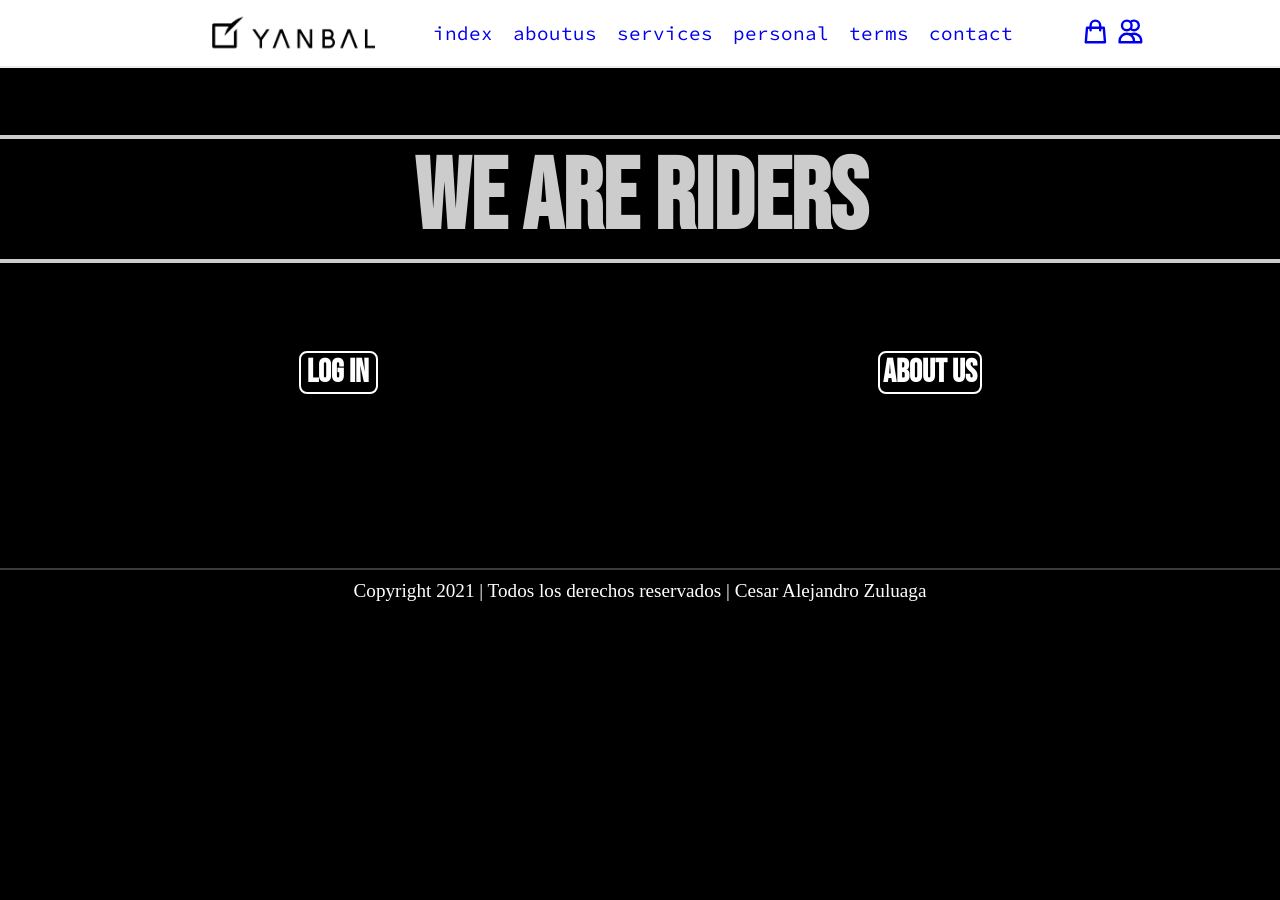
<file: aboutus.html>
<!DOCTYPE html>
<html lang="en">

<head>
    <meta charset="UTF-8">
    <meta http-equiv="X-UA-Compatible" content="IE=edge">
    <meta name="viewport" content="width=device-width, initial-scale=1.0">
    <title>About us</title>
    <link rel="stylesheet" href="./css/app.css">
    <link rel="preconnect" href="https://fonts.googleapis.com">
    <link rel="preconnect" href="https://fonts.gstatic.com" crossorigin>
    <link href="https://fonts.googleapis.com/css2?family=Bebas+Neue&display=swap" rel="stylesheet">
</head>

<body>
    <header>
        <div class="container">
            <div class="content-img">
                <img src="./logo.png" alt="logo">
            </div>
            <div class="content-nav">
                <nav>
                    <ul>
                        <li><a href="index.html">index</a></li>
                        <li><a href="aboutus.html">aboutus</a></li>
                        <li><a href="services.html">services</a></li>
                        <li><a href="personal.html">personal</a></li>
                        <li><a href="terms.html">terms</a></li>
                        <li><a href="contact.html">contact</a></li>
                    </ul>
                </nav>
            </div>
            <div class="content-logs">
                <div>
                    <a href="#">
                        <svg xmlns="http://www.w3.org/2000/svg" fill="none" viewBox="0 0 24 24" stroke="currentColor">
                            <path stroke-linecap="round" stroke-linejoin="round" stroke-width="2" d="M16 11V7a4 4 0 00-8 0v4M5 9h14l1 12H4L5 9z" />
                        </svg>
                    </a>
                </div>
                <div>
                    <a href="#">
                        <svg xmlns="http://www.w3.org/2000/svg" fill="none" viewBox="0 0 24 24" stroke="currentColor">
                            <path stroke-linecap="round" stroke-linejoin="round" stroke-width="2" d="M12 4.354a4 4 0 110 5.292M15 21H3v-1a6 6 0 0112 0v1zm0 0h6v-1a6 6 0 00-9-5.197M13 7a4 4 0 11-8 0 4 4 0 018 0z" />
                        </svg>
                    </a>
                </div>
            </div>
        </div>
    </header>
    <main>
        <div class="div_main">
            <div class="p1_aboutus">
                <h1 class="main_name">WE ARE RIDERS</h1>
            </div>
            <div class="botones">
                <h1 class="btn-1">Log in</h1>
                <h1 class="btn-2">About us</h1>
            </div>
        </div>
    </main>
    <footer>
        <div>
            <span>Copyright 2021 | Todos los derechos reservados | Cesar Alejandro Zuluaga</span>
        </div>
    </footer>
</body>

</html>
</file>
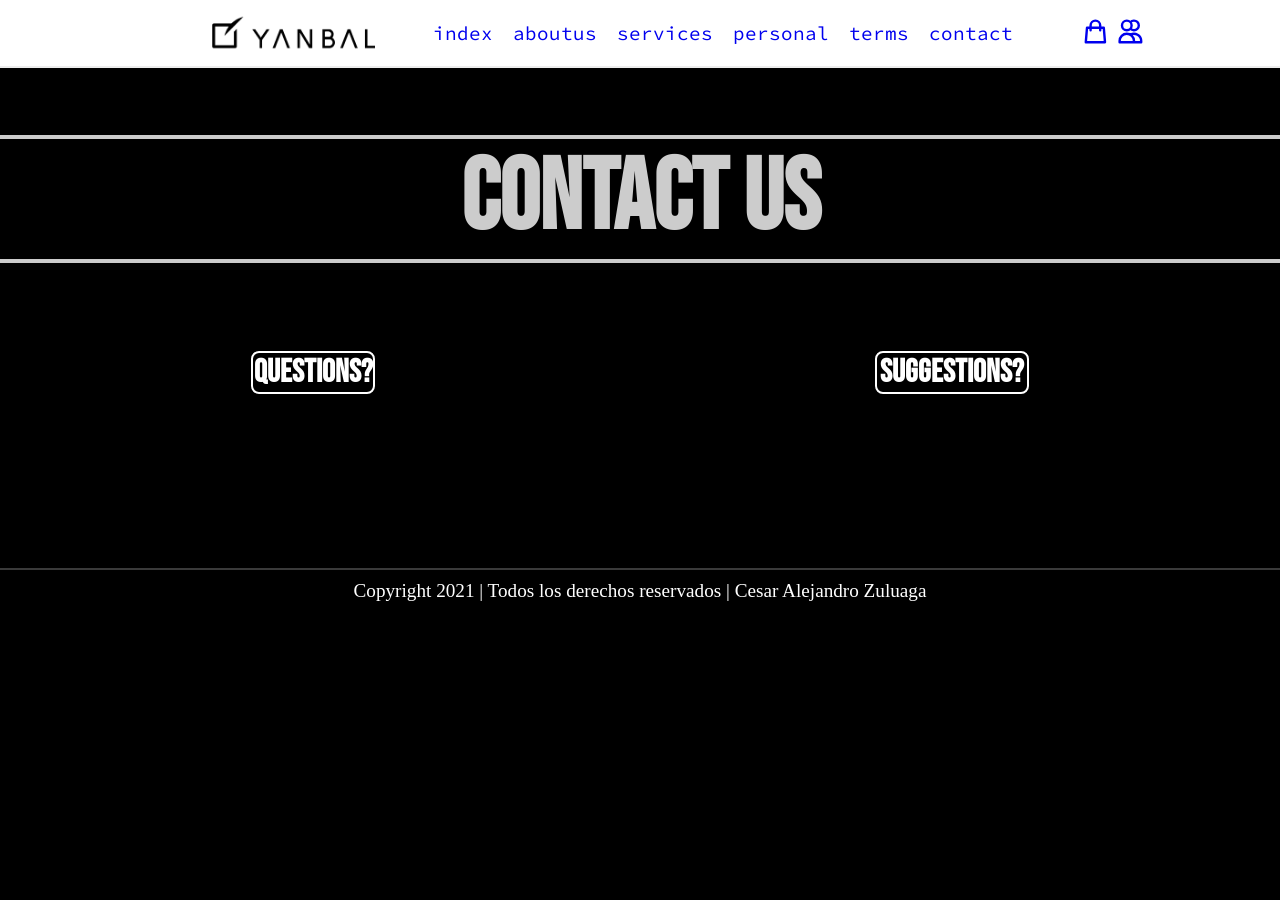
<file: contact.html>
<!DOCTYPE html>
<html lang="en">

<head>
    <meta charset="UTF-8">
    <meta http-equiv="X-UA-Compatible" content="IE=edge">
    <meta name="viewport" content="width=device-width, initial-scale=1.0">
    <title>Contact</title>
    <link rel="stylesheet" href="./css/app.css">
    <link rel="preconnect" href="https://fonts.googleapis.com">
    <link rel="preconnect" href="https://fonts.gstatic.com" crossorigin>
    <link href="https://fonts.googleapis.com/css2?family=Bebas+Neue&display=swap" rel="stylesheet">
</head>

<body>
    <header>
        <div class="container">
            <div class="content-img">
                <img src="./logo.png" alt="logo">
            </div>
            <div class="content-nav">
                <nav>
                    <ul>
                        <li><a href="index.html">index</a></li>
                        <li><a href="aboutus.html">aboutus</a></li>
                        <li><a href="services.html">services</a></li>
                        <li><a href="personal.html">personal</a></li>
                        <li><a href="terms.html">terms</a></li>
                        <li><a href="contact.html">contact</a></li>
                    </ul>
                </nav>
            </div>
            <div class="content-logs">
                <div>
                    <a href="#">
                        <svg xmlns="http://www.w3.org/2000/svg" fill="none" viewBox="0 0 24 24" stroke="currentColor">
                            <path stroke-linecap="round" stroke-linejoin="round" stroke-width="2" d="M16 11V7a4 4 0 00-8 0v4M5 9h14l1 12H4L5 9z" />
                        </svg>
                    </a>
                </div>
                <div>
                    <a href="#">
                        <svg xmlns="http://www.w3.org/2000/svg" fill="none" viewBox="0 0 24 24" stroke="currentColor">
                            <path stroke-linecap="round" stroke-linejoin="round" stroke-width="2" d="M12 4.354a4 4 0 110 5.292M15 21H3v-1a6 6 0 0112 0v1zm0 0h6v-1a6 6 0 00-9-5.197M13 7a4 4 0 11-8 0 4 4 0 018 0z" />
                        </svg>
                    </a>
                </div>
            </div>
        </div>
    </header>
    <main>
        <main>
            <div class="div_contact">
                <div class="p1_aboutus">
                    <h1 class="main_name">CONTACT US</h1>
                </div>
                <div class="botones">
                    <h1 class="btn-contact-1">Questions?</h1>
                    <h1 class="btn-contact-2">Suggestions?</h1>
                </div>
            </div>
        </main>
    </main>
    <footer>
        <div>
            <span>Copyright 2021 | Todos los derechos reservados | Cesar Alejandro Zuluaga</span>
        </div>
    </footer>
</body>

</html>
</file>
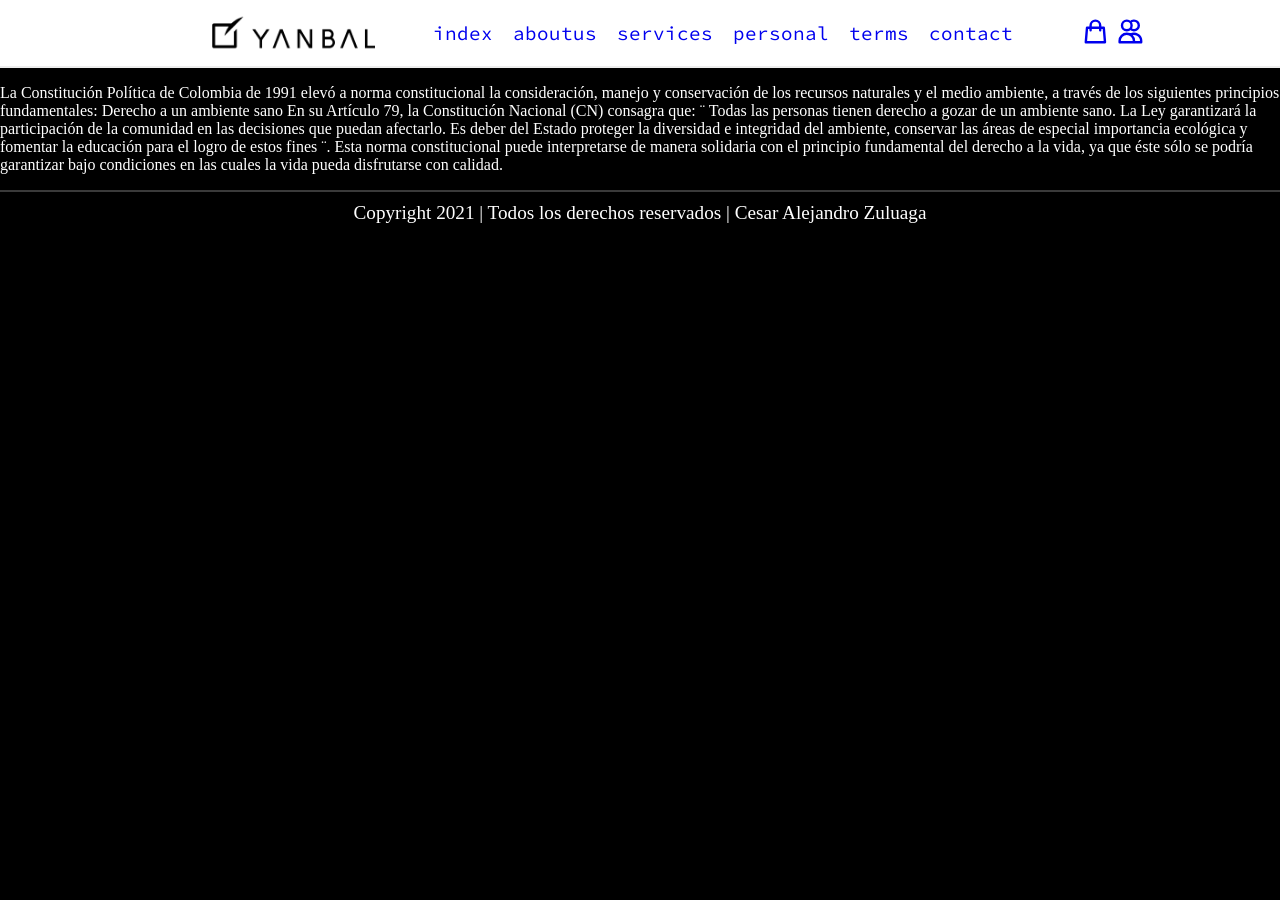
<file: terms.html>
<!DOCTYPE html>
<html lang="en">

<head>
    <meta charset="UTF-8">
    <meta http-equiv="X-UA-Compatible" content="IE=edge">
    <meta name="viewport" content="width=device-width, initial-scale=1.0">
    <title>Terms</title>
    <link rel="stylesheet" href="./css/app.css">
</head>

<body>
    <header>
        <div class="container">
            <div class="content-img">
                <img src="./logo.png" alt="logo">
            </div>
            <div class="content-nav">
                <nav>
                    <ul>
                        <li><a href="index.html">index</a></li>
                        <li><a href="aboutus.html">aboutus</a></li>
                        <li><a href="services.html">services</a></li>
                        <li><a href="personal.html">personal</a></li>
                        <li><a href="terms.html">terms</a></li>
                        <li><a href="contact.html">contact</a></li>
                    </ul>
                </nav>
            </div>
            <div class="content-logs">
                <div>
                    <a href="#">
                        <svg xmlns="http://www.w3.org/2000/svg" fill="none" viewBox="0 0 24 24" stroke="currentColor">
                            <path stroke-linecap="round" stroke-linejoin="round" stroke-width="2" d="M16 11V7a4 4 0 00-8 0v4M5 9h14l1 12H4L5 9z" />
                        </svg>
                    </a>
                </div>
                <div>
                    <a href="#">
                        <svg xmlns="http://www.w3.org/2000/svg" fill="none" viewBox="0 0 24 24" stroke="currentColor">
                            <path stroke-linecap="round" stroke-linejoin="round" stroke-width="2" d="M12 4.354a4 4 0 110 5.292M15 21H3v-1a6 6 0 0112 0v1zm0 0h6v-1a6 6 0 00-9-5.197M13 7a4 4 0 11-8 0 4 4 0 018 0z" />
                        </svg>
                    </a>
                </div>
            </div>
        </div>
    </header>
    <main>
        <main style="color: white;">
            <p>La Constitución Política de Colombia de 1991 elevó a norma constitucional la consideración, manejo y conservación de los recursos naturales y el medio ambiente, a través de los siguientes principios fundamentales: Derecho a un ambiente sano
                En su Artículo 79, la Constitución Nacional (CN) consagra que: ¨ Todas las personas tienen derecho a gozar de un ambiente sano. La Ley garantizará la participación de la comunidad en las decisiones que puedan afectarlo. Es deber del Estado
                proteger la diversidad e integridad del ambiente, conservar las áreas de especial importancia ecológica y fomentar la educación para el logro de estos fines ¨. Esta norma constitucional puede interpretarse de manera solidaria con el principio
                fundamental del derecho a la vida, ya que éste sólo se podría garantizar bajo condiciones en las cuales la vida pueda disfrutarse con calidad.</p>

        </main>
    </main>
    <footer>
        <div>
            <span>Copyright 2021 | Todos los derechos reservados | Cesar Alejandro Zuluaga</span>
        </div>
    </footer>
</body>

</html>
</file>
<file: css/app.css>
@import url('https://fonts.googleapis.com/css2?family=Source+Code+Pro&display=swap');

/* Body styles */

body {
    margin: 0px;
    padding: 0px;
    background-color: black;
}


/* Header Styles */

header {
    width: 100%;
    display: flex;
    justify-content: center;
    border-bottom: solid 2px #EDEDED;
    background-color: white;
}

header .container {
    width: 80%;
    display: flex;
    flex-direction: row;
    justify-content: center;
    background-color: white;
    border-right: solid white 2px;
}

header .container .content-img {
    width: 20%;
    display: flex;
    justify-content: center;
    align-items: center;
}

header .container .content-img img {
    width: 100%;
}

header .container .content-nav {
    width: 60%;
}

header .container .content-nav nav {
    width: 100%;
    display: flex;
    flex-direction: row;
    justify-content: center;
}

header .container .content-nav nav ul {
    list-style: none;
    display: flex;
    justify-content: center;
    margin-left: 0px;
}

header .container .content-nav nav ul li {
    padding: 5px 10px;
    font-family: 'Source Code Pro', monospace;
}

header .container .content-nav nav ul li a {
    text-decoration: none;
    font-size: 1.2em;
}

header .container .content-logs {
    width: 20%;
    display: flex;
}

header .container .content-logs div {
    width: 50%;
    display: flex;
    flex-direction: row;
    align-items: center;
}

header .container .content-logs div:nth-child(1) {
    display: flex;
    justify-content: end;
    margin-right: 3px;
}

header .container .content-logs div:nth-child(2) {
    justify-content: start;
    display: flex;
    margin-left: 3px;
}

header .container .content-logs div a svg {
    width: 1.8rem;
    height: 1.8rem;
}


/* End Header Styles */


/* Styles index*/

footer {
    border-top: solid rgb(58, 58, 58) 2px;
    width: 100%;
    padding-top: 10px;
    padding-bottom: 10px;
}

footer div {
    width: 100%;
    display: flex;
    justify-content: center;
}

footer div span {
    width: 100%;
    text-align: center;
    font-size: 1.2em;
    color: white;
}


/* End Styles Footer */


/*My styles*/

.container {
    width: 80%;
    height: 100%;
    margin-left: 10%;
    background-color: whitesmoke;
    border-right: solid rgb(58, 58, 58) 2px;
    font-family: 'Source Code Pro', monospace;
}

.p1 {
    display: flex;
    align-items: center;
}

.p1_txt {
    margin-left: 1.8rem;
}

.p1_img {
    margin: 5px;
    border: solid black 2px;
}

.p1_txt h1 {
    text-align: center;
}

.p2 {
    display: flex;
    align-items: center;
    justify-content: center;
}

.p2_txt {
    margin-left: 1.8rem;
    padding-top: 15px;
}

.p2_img {
    margin: 5px;
    border: solid black 2px;
    display: flex;
}

.p2_txt h1 {
    text-align: center;
}

.p3 {
    display: flex;
}

.p3_txt_uno {
    border-right: solid black 1px;
}

.p3_txt_uno h2 {
    text-align: center;
}

.p3_txt_uno p {
    text-align: center;
    margin: 5px;
}

.p3_txt_dos {
    border-left: solid black 1px;
}

.p3_txt_dos h2 {
    text-align: center;
}

.p3_txt_dos p {
    text-align: center;
    margin: 5px;
}

.p4 {
    background-image: url(https://www.mundomotero.com/wp-content/uploads/2020/04/KTM_RC_390_2022_04.jpg);
    height: 700px;
    display: flex;
    justify-content: center;
    align-items: center;
    border: solid black 2px;
}

.p4 h1 {
    font-size: 100px;
    font-family: 'Bebas Neue', cursive;
    border: solid orangered 3px;
    color: white;
    background-color: black;
    width: 50%;
    text-align: center;
}


/*End index styles*/


/*Aboutus Styles*/

.div_main {
    width: 100%;
    background-image: url(https://www.gp-inside.com/layout/uploads/2020/08/jorge-martin-spielberg-moto2-2020.jpg);
    background-repeat: no-repeat;
    background-size: cover;
    background-position-x: center;
    background-position-y: -75px;
    height: 500px;
    justify-content: center;
    align-items: center;
}

.p1_aboutus {
    width: 100%;
    display: flex;
    justify-content: center;
}

.main_name {
    font-family: 'Bebas Neue', cursive;
    border: solid white 4px;
    border-left: none;
    border-right: none;
    font-size: 100px;
    text-align: center;
    color: white;
    background-color: black;
    opacity: 80%;
    width: 100%;
}

.botones {
    display: flex;
    justify-content: center;
    font-family: 'Bebas Neue', cursive;
    color: white;
}

.btn-1 {
    margin-right: 500px;
    border: solid white 2px;
    width: 75px;
    text-align: center;
    border-radius: 8px;
    background-color: black;
}

.btn-2 {
    border: solid white 2px;
    width: 100px;
    text-align: center;
    border-radius: 8px;
    background-color: black;
}

.btn-1:hover {
    margin-right: 500px;
    border: solid white 2px;
    width: 75px;
    text-align: center;
    border-radius: 8px;
    background-color: black;
    opacity: 40%;
}

.btn-2:hover {
    border: solid white 2px;
    width: 100px;
    text-align: center;
    border-radius: 8px;
    background-color: black;
    opacity: 40%;
}


/*End aboutus styles*/


/*Services Styles*/

.main {
    width: 100%;
}

.bloque-1 {
    width: 100%;
    display: flex;
}

.mini_bloque {
    width: 100%;
    display: grid;
}

.perromain {
    width: 60%;
    border: solid orangered 2px;
    border-bottom: solid orangered 2px;
}

.perrouno {
    height: 99%;
    width: 100%;
    border: solid orangered 2px;
}

.perrodos {
    height: 98.7%;
    width: 100%;
    border: solid orangered 2px;
}

.titulo_main {
    color: white;
    font-family: 'Bebas Neue', cursive;
    font-size: 100px;
    background-image: url(https://images.pexels.com/photos/1631677/pexels-photo-1631677.jpeg?auto=compress&cs=tinysrgb&w=1260&h=750&dpr=1);
    background-position: center;
    background-repeat: no-repeat;
    background-size: cover;
    text-align: center;
    width: 100%;
}

.enlce {
    width: 300px;
    height: 300px;
    color: white;
}

.icon {
    font-size: 300px;
    color: white;
    border: solid orangered 3px;
    margin-left: 37%;
    margin-bottom: 30px;
    border-radius: 10px;
    transition: .3s ease all;
    cursor: pointer;
}

.icon:hover {
    font-size: 300px;
    color: black;
    background-color: white;
    border: solid orangered 3px;
    margin-left: 37%;
    margin-bottom: 30px;
    border-radius: 10px;
}


/*End services */


/*Contact styles*/

.div_contact {
    width: 100%;
    background-image: url(https://www.elgrafico.com.ar/media/cache/pub_news_details_large/media/i/55/4f/554fafa5719c9.jpg);
    background-repeat: no-repeat;
    background-size: cover;
    background-position-x: center;
    background-position-y: -75px;
    height: 500px;
    justify-content: center;
    align-items: center;
}

.p1_aboutus {
    width: 100%;
    display: flex;
    justify-content: center;
}

.main_name {
    font-family: 'Bebas Neue', cursive;
    border: solid white 4px;
    border-left: none;
    border-right: none;
    font-size: 100px;
    text-align: center;
    color: white;
    background-color: black;
    opacity: 80%;
    width: 100%;
}

.botones {
    display: flex;
    justify-content: center;
    font-family: 'Bebas Neue', cursive;
    color: white;
}

.btn-contact-1 {
    margin-right: 500px;
    border: solid white 2px;
    width: 120px;
    text-align: center;
    border-radius: 8px;
    background-color: black;
}

.btn-contact-2 {
    border: solid white 2px;
    width: 150px;
    text-align: center;
    border-radius: 8px;
    background-color: black;
}

.btn-contact-1:hover {
    margin-right: 500px;
    border: solid white 2px;
    width: 120px;
    text-align: center;
    border-radius: 8px;
    background-color: black;
    opacity: 40%;
}

.btn-contact-2:hover {
    border: solid white 2px;
    width: 150px;
    text-align: center;
    border-radius: 8px;
    background-color: black;
    opacity: 40%;
}


/*End contact*/


/*Personal Styles*/


/*End personal*/
</file>
